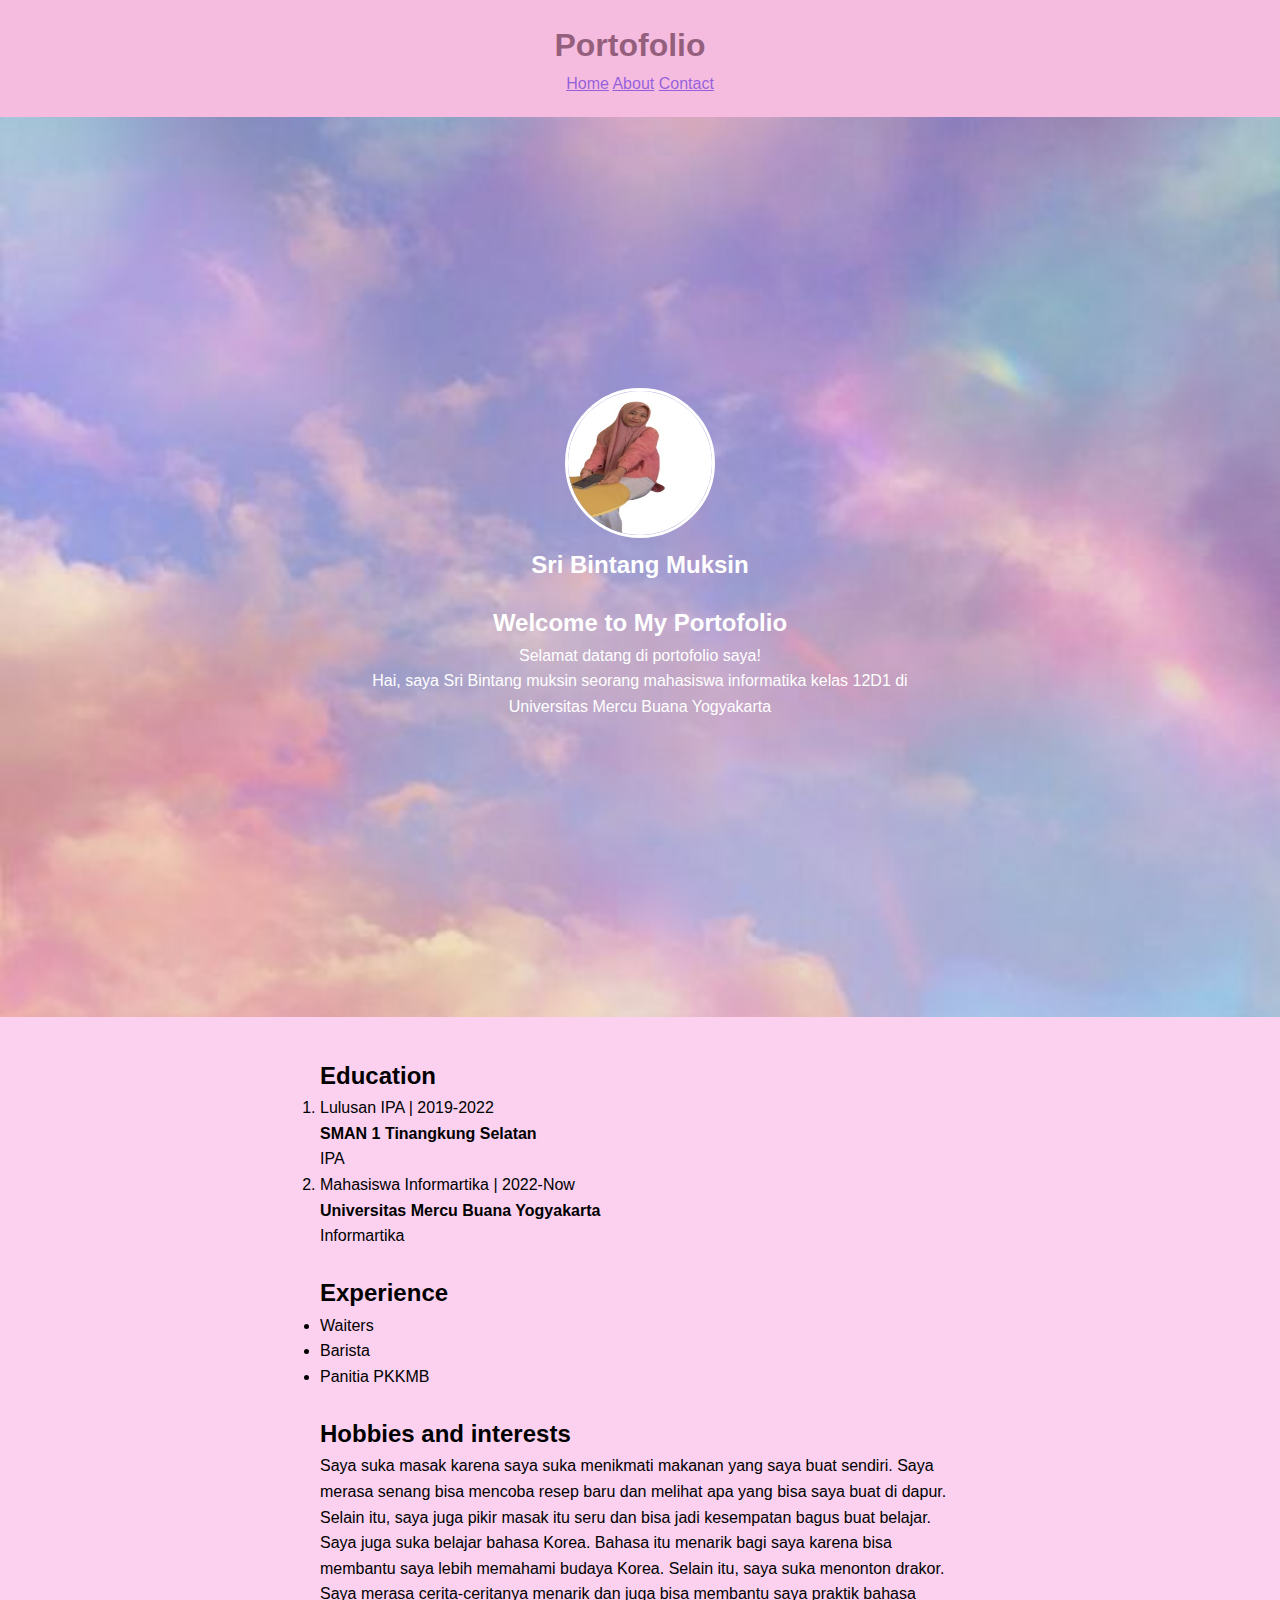
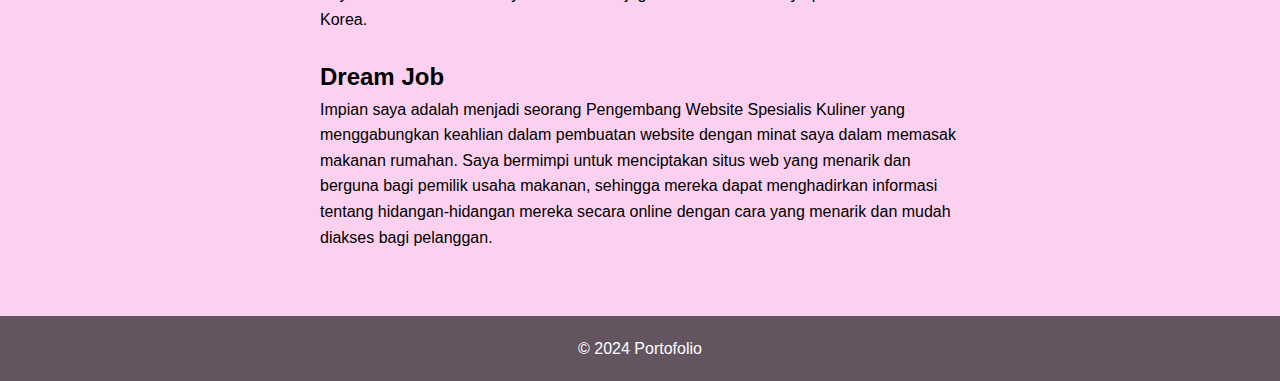
<file: index.html>
<!DOCTYPE html>
<html lang="en">
<head>
    <meta charset="UTF-8">
    <meta name="viewport" content="width=device-width, initial-scale=1.0">
    <title>Sri Bintang Muksin</title>
    <link href="https://cdn.jsdelivr.net/npm/bootstrap@5.1.3/dist/css/bootstrap.min.css" rel="stylesheet" integrity="sha384-1BmE4kWBq78iYhFldvKuhfTAU6auU8tT94WrHftjDbrCEXSU1oBoqyl2QvZ6jIW3" crossorigin="anonymous">
    <script src="https://cdn.jsdelivr.net/npm/@popperjs/core@2.11.6/dist/umd/popper.min.js" integrity="sha384-oBqDVmMz9ATKxIep9tiCxS/Z9fNfEXiDAYTujMAeBAsjFuCZSmKbSSUnQlmh/jp3" crossorigin="anonymous"></script>
    <script src="https://cdn.jsdelivr.net/npm/bootstrap@5.1.3/dist/js/bootstrap.bundle.min.js" integrity="sha384-ka7Sk0Gln4gmtz2MlQnikT1wXgYsOg+OMhuP+IlRH9sENBO0LRn5q+8nbTov4+1p" crossorigin="anonymous"></script>
    
    <link rel="stylesheet" href="./style.css"/> 
</head>
<body>
    <header style="text-align: center;">
        <div class="container">
          <nav class="navbar">
    <div class="logo">
        <h1>Portofolio</h1>
    </div>
    <a href="./index.html" id="home-link">Home</a>
    <a href="./about.html" id="about-link">About</a>
    <a href="./contact.html" id="contact-link">Contact</a>
</nav>

        </div>
    </header>
    
    
    <section id="home" class="bg-image">
        <div class="container">
            <div class="profile">
                <img src="./assets/img/profile.jpg" alt="Profile Picture">
                <h2>Sri Bintang Muksin</h2>
            </div>
            <div class="welcome-text">
                <h2>Welcome to My Portofolio</h2>
                <p>Selamat datang di portofolio saya!<br />
                    Hai, saya Sri Bintang muksin seorang mahasiswa informatika kelas 12D1 di Universitas Mercu Buana Yogyakarta
                </p><br />
            </div>
        </div>
    </section>
    <main>  
        <section id="education">
            <div class="container">
                <h2>Education</h2>
                <ol>
                    <li>
                        Lulusan IPA | 2019-2022<br />
                        <strong>SMAN 1 Tinangkung Selatan</strong><br />
                        IPA
                    </li>
                    <li>
                        Mahasiswa Informartika | 2022-Now<br />
                        <strong>Universitas Mercu Buana Yogyakarta</strong><br />
                        Informartika
                    </li>
                </ol><br />
            </div>
        </section>
        <section id="experience">
            <div class="container">
                <h2>Experience</h2>
                <ul>
                    <li>Waiters</li>
                    <li>Barista</li>
                    <li>Panitia PKKMB</li>
                </ul><br />
            </div>
        </section>
        <section id="hobbies">
            <div class="container">
                <h2>Hobbies and interests</h2>
                <p>Saya suka masak karena saya suka menikmati makanan yang saya buat sendiri. Saya merasa senang bisa mencoba resep baru dan melihat apa yang bisa saya buat di dapur. 
                    Selain itu, saya juga pikir masak itu seru dan bisa jadi kesempatan bagus buat belajar. Saya juga suka belajar bahasa Korea. Bahasa itu menarik bagi saya karena bisa membantu saya lebih memahami budaya Korea. 
                    Selain itu, saya suka menonton drakor. Saya merasa cerita-ceritanya menarik dan juga bisa membantu saya praktik bahasa Korea.</p><br />
            </div>
        </section>
        <section id="dream-job">
            <div class="container">
                <h2>Dream Job</h2>
                <p>Impian saya adalah menjadi seorang Pengembang Website Spesialis Kuliner yang menggabungkan keahlian dalam pembuatan website dengan minat saya dalam memasak makanan rumahan. 
                    Saya bermimpi untuk menciptakan situs web yang menarik dan berguna bagi pemilik usaha makanan, sehingga mereka dapat menghadirkan informasi tentang hidangan-hidangan mereka secara online dengan cara yang menarik dan mudah diakses bagi pelanggan.</p><br />
            </div>
        </section>
    </main>
    <footer>
        <div class="container">
            <p>&copy; 2024 Portofolio</p>
        </div>
    </footer>
</body>
</html>
</file>
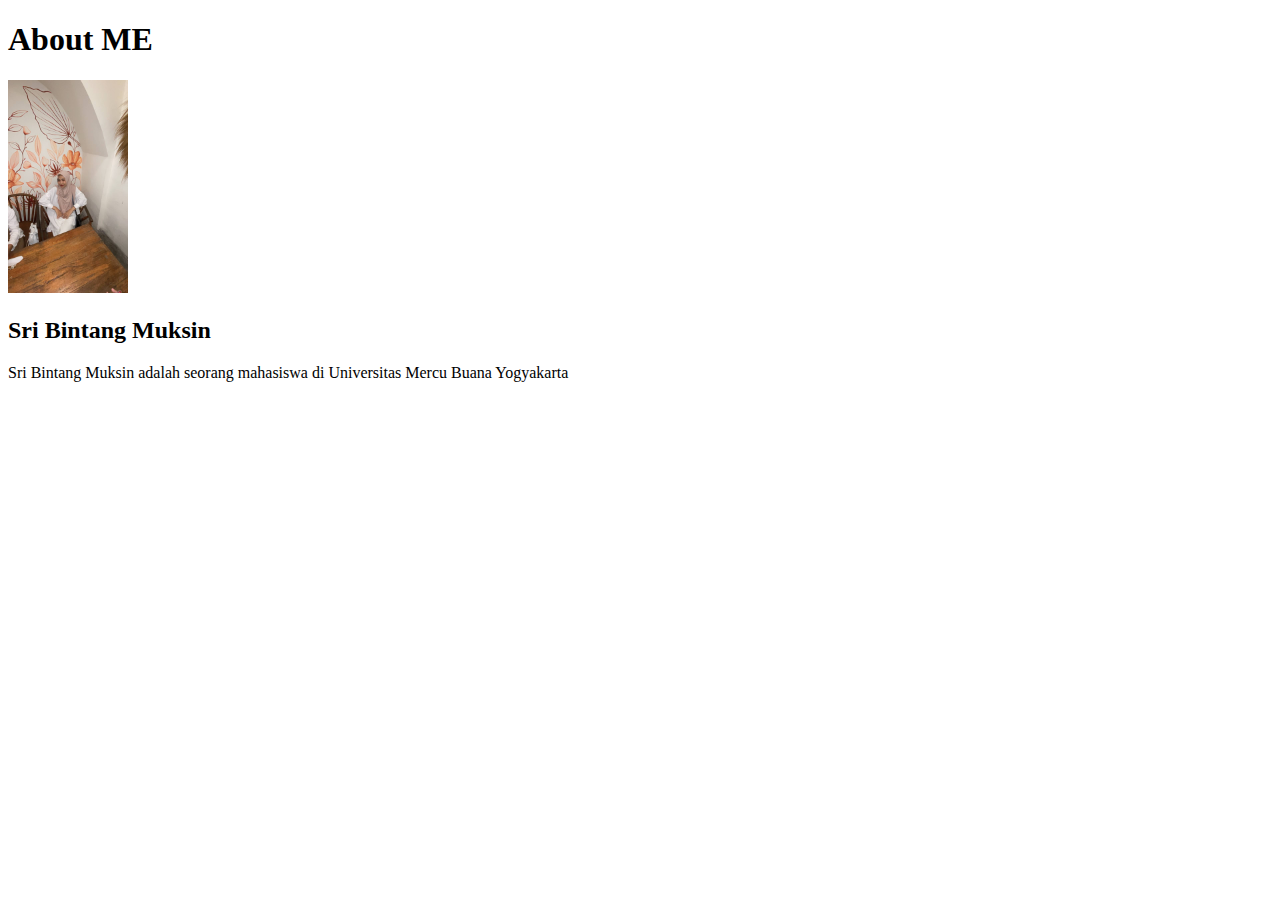
<file: about.html>
<!DOCTYPE html>
<html lang="en">
<head>
    <meta charset="UTF-8">
    <meta name="viewport" content="width=device-width, initial-scale=1.0">
    <title>Document</title>
</head>
<body>
    <h1>About ME</h1>
    <img
    width="120"
    src="./assets/img/bintang.jpg"
    />
    <h2>Sri Bintang Muksin</h2>
    <p>
        Sri Bintang Muksin adalah seorang mahasiswa di Universitas Mercu Buana Yogyakarta
    </p>
    
</body>
</html>
</file>
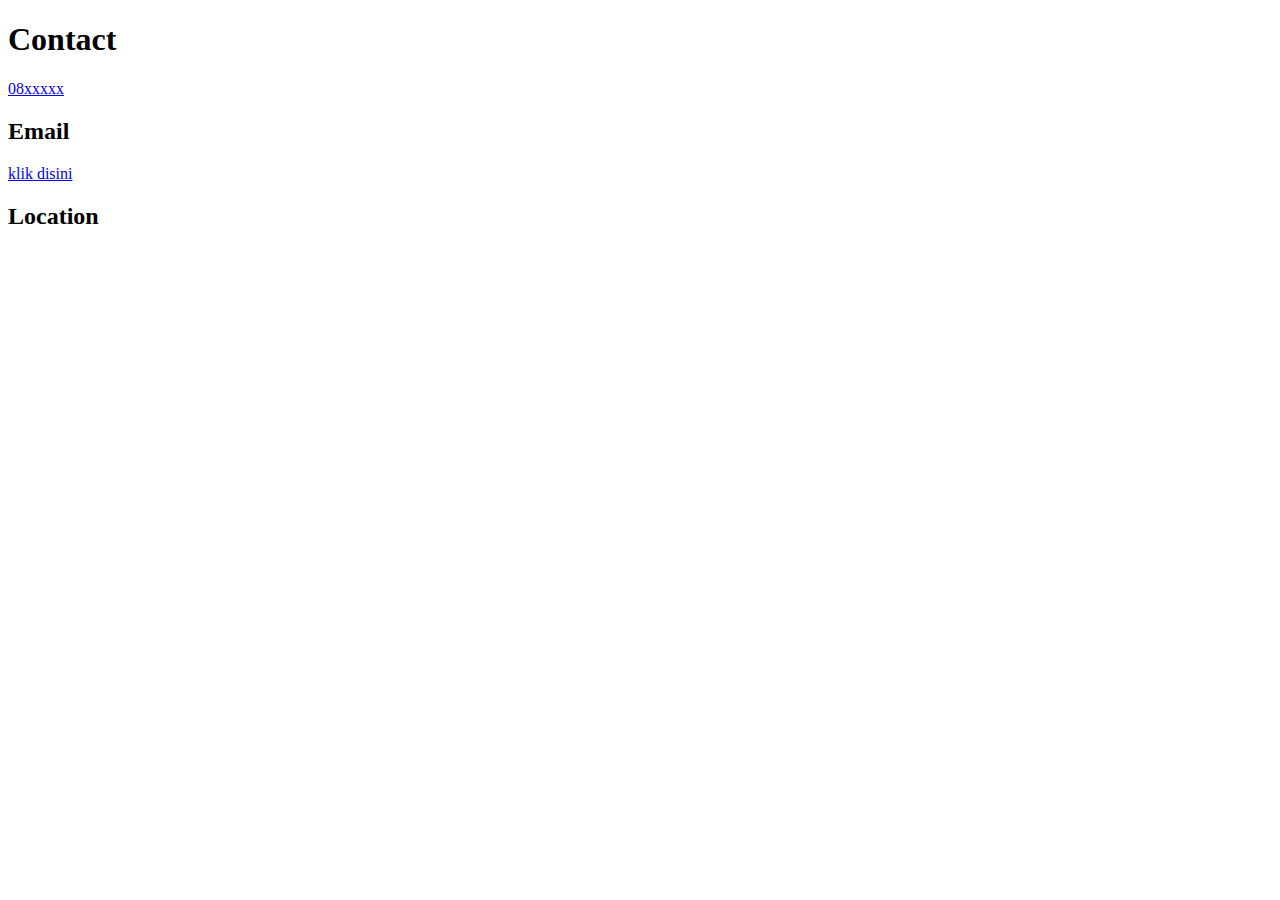
<file: contact.html>
<!DOCTYPE html>
<html lang="en">
<head>
    <meta charset="UTF-8">
    <meta name="viewport" content="width=device-width, initial-scale=1.0">
    <title>Document</title>
</head>
<body>
    <h1>Contact</h1>
    <a href="https://wa.me/+6282332333962">08xxxxx</a>
    <h2>Email</h2>
    <a href="mailto:bintangsri787@gmail.com">klik disini</a>
    <h2>Location</h2>
    <iframe src="https://www.google.com/maps/embed?pb=!1m18!1m12!1m3!1d3953.264781592689!2d110.39216357368244!3d-7.761718992257402!2m3!1f0!2f0!3f0!3m2!1i1024!2i768!4f13.1!3m3!1m2!1s0x2e7a59a4f2645b2d%3A0x16bdd785baf096a2!2sPuspita%20Cell!5e0!3m2!1sid!2sid!4v1711595598327!5m2!1sid!2sid" 
    width="400" 
    height="300" 
    style="border:0;" 
    allowfullscreen="" 
    loading="lazy" 
    referrerpolicy="no-referrer-when-downgrade"
    ></iframe>

    
    </p>
</body>
</html>
</file>
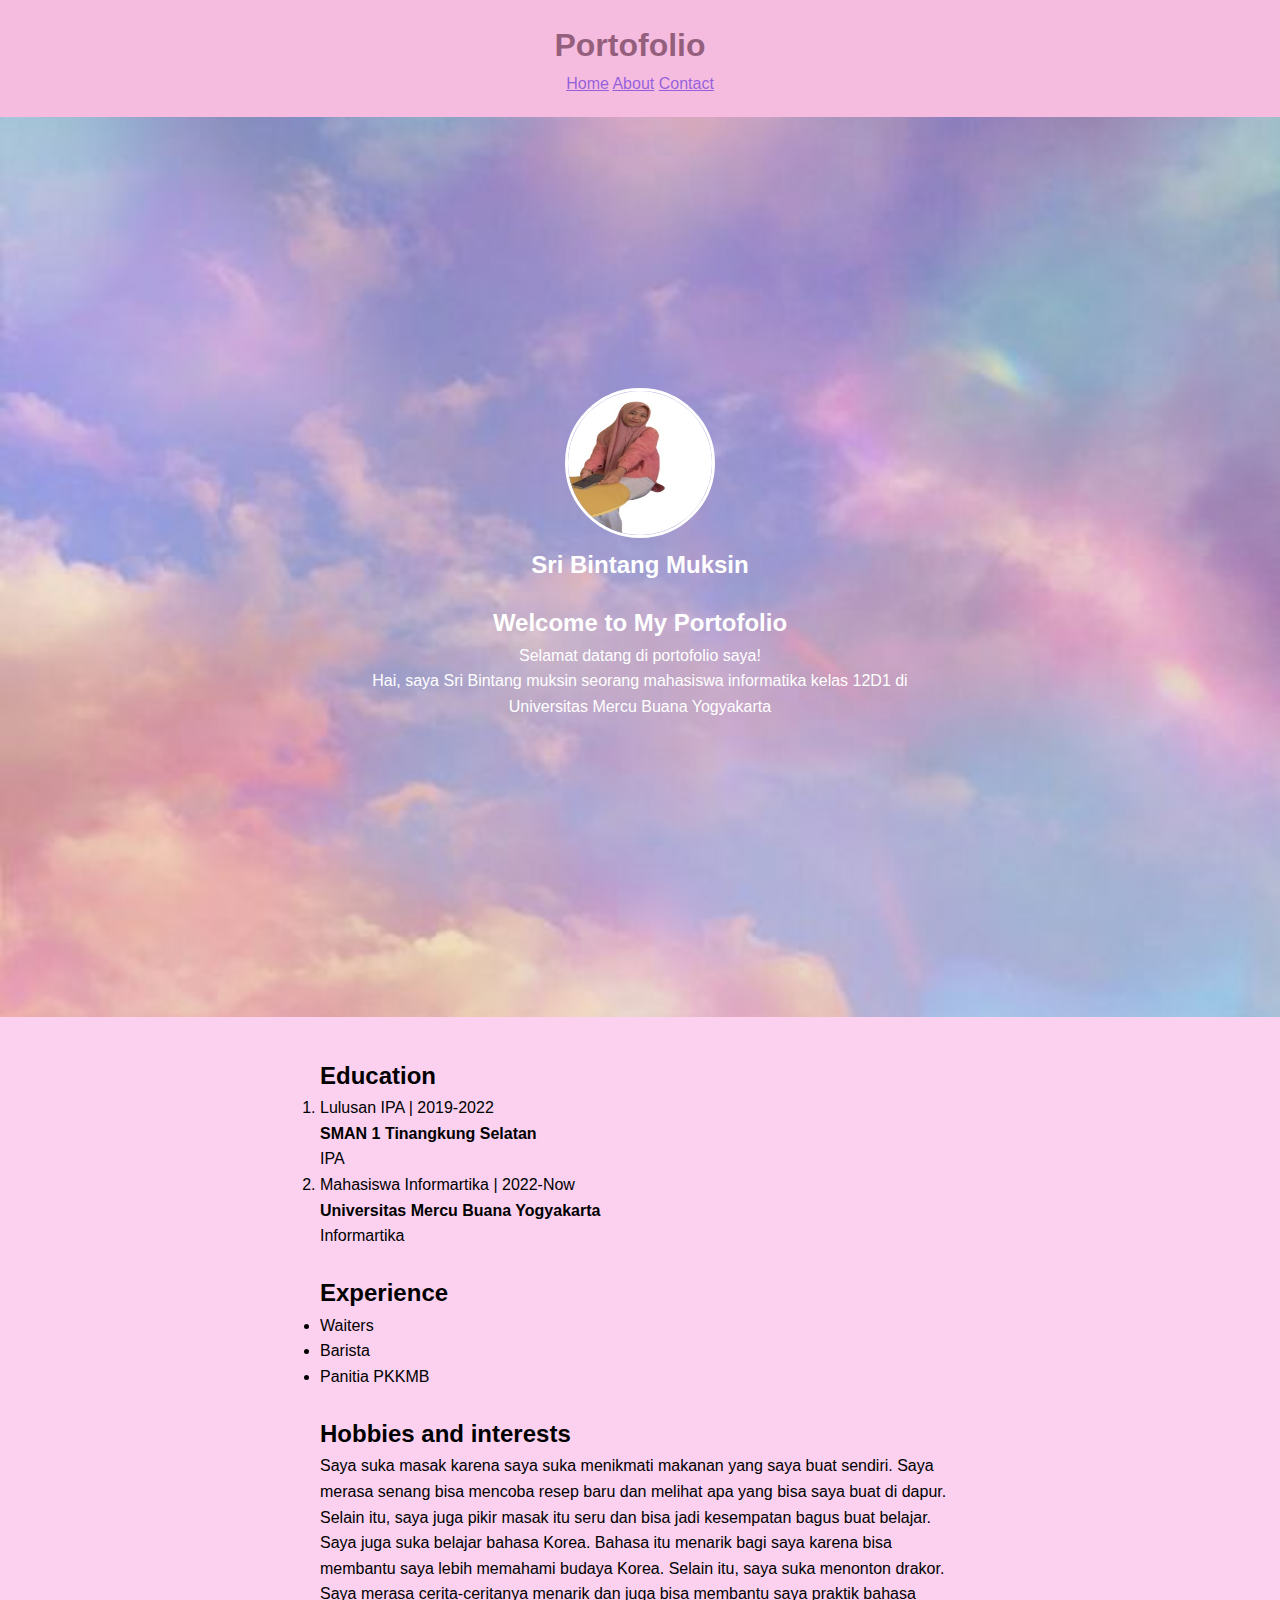
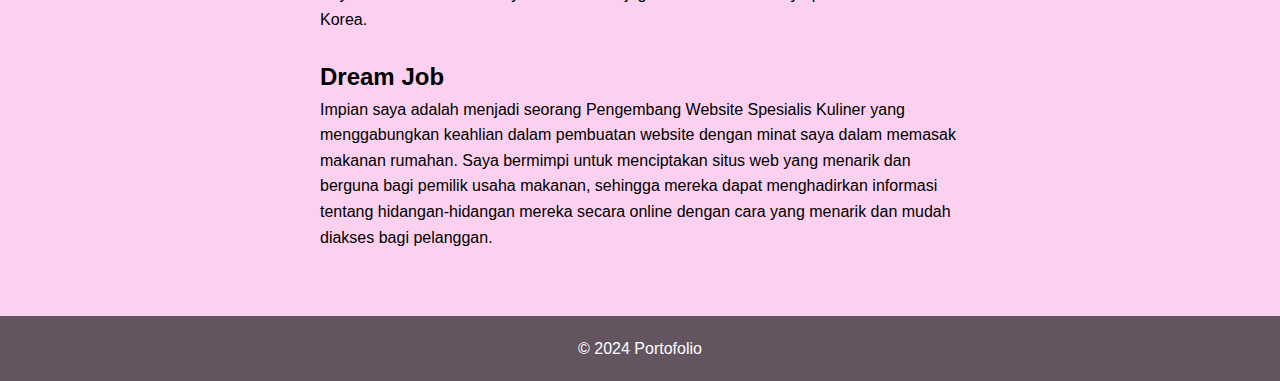
<file: p1.html>
<!DOCTYPE html>
<html lang="en">
<head>
    <meta charset="UTF-8">
    <meta name="viewport" content="width=device-width, initial-scale=1.0">
    <title>Sri Bintang Muksin</title>
    <link href="https://cdn.jsdelivr.net/npm/bootstrap@5.1.3/dist/css/bootstrap.min.css" rel="stylesheet" integrity="sha384-KyZXEAg3QhqLMpG8r+Knujsl7/1L_dstPt3HV5HzF6Gvk/e3s4Wz6iJgD/+ub2oU" crossorigin="anonymous">
    <script src="https://cdn.jsdelivr.net/npm/@popperjs/core@2.11.6/dist/umd/popper.min.js" integrity="sha384-oBqDVmMz4fnFO9gybBud7TlRbs/ic4AwGcFZOxg5DpPt8EgeUIgIwzjWfXQKWA3" crossorigin="anonymous"></script>
    <script src="https://cdn.jsdelivr.net/npm/bootstrap@5.1.3/dist/js/bootstrap.bundle.min.js" integrity="sha384-cn7l7gDp0eyniUwwAZgrzD06kc/tftFf19TOAs2zVinnD/C7E91j9yyk5//jjpt/" crossorigin="anonymous"></script>
    <link rel="stylesheet" href="./style.css"/> 
</head>
<body>
    <header style="text-align: center;">
        <div class="container">
            <nav class="navbar">
                <div class="logo">
                    <h1>Portofolio</h1>
                </div>
                <a href="./p1.html">Home</a>
                <a href="./about.html">About</a>
                <a href="./contact.html">Contact</a>
            </nav>
        </div>
    </header>
    
    
    <section id="home" class="bg-image">
        <div class="container">
            <div class="profile">
                <img src="./assets/img/profile.jpg" alt="Profile Picture">
                <h2>Sri Bintang Muksin</h2>
            </div>
            <div class="welcome-text">
                <h2>Welcome to My Portofolio</h2>
                <p>Selamat datang di portofolio saya!<br />
                    Hai, saya Sri Bintang muksin seorang mahasiswa informatika kelas 12D1 di Universitas Mercu Buana Yogyakarta
                </p><br />
            </div>
        </div>
    </section>
    <main>  
        <section id="education">
            <div class="container">
                <h2>Education</h2>
                <ol>
                    <li>
                        Lulusan IPA | 2019-2022<br />
                        <strong>SMAN 1 Tinangkung Selatan</strong><br />
                        IPA
                    </li>
                    <li>
                        Mahasiswa Informartika | 2022-Now<br />
                        <strong>Universitas Mercu Buana Yogyakarta</strong><br />
                        Informartika
                    </li>
                </ol><br />
            </div>
        </section>
        <section id="experience">
            <div class="container">
                <h2>Experience</h2>
                <ul>
                    <li>Waiters</li>
                    <li>Barista</li>
                    <li>Panitia PKKMB</li>
                </ul><br />
            </div>
        </section>
        <section id="hobbies">
            <div class="container">
                <h2>Hobbies and interests</h2>
                <p>Saya suka masak karena saya suka menikmati makanan yang saya buat sendiri. Saya merasa senang bisa mencoba resep baru dan melihat apa yang bisa saya buat di dapur. 
                    Selain itu, saya juga pikir masak itu seru dan bisa jadi kesempatan bagus buat belajar. Saya juga suka belajar bahasa Korea. Bahasa itu menarik bagi saya karena bisa membantu saya lebih memahami budaya Korea. 
                    Selain itu, saya suka menonton drakor. Saya merasa cerita-ceritanya menarik dan juga bisa membantu saya praktik bahasa Korea.</p><br />
            </div>
        </section>
        <section id="dream-job">
            <div class="container">
                <h2>Dream Job</h2>
                <p>Impian saya adalah menjadi seorang Pengembang Website Spesialis Kuliner yang menggabungkan keahlian dalam pembuatan website dengan minat saya dalam memasak makanan rumahan. 
                    Saya bermimpi untuk menciptakan situs web yang menarik dan berguna bagi pemilik usaha makanan, sehingga mereka dapat menghadirkan informasi tentang hidangan-hidangan mereka secara online dengan cara yang menarik dan mudah diakses bagi pelanggan.</p><br />
            </div>
        </section>
    </main>
    <footer>
        <div class="container">
            <p>&copy; 2024 Portofolio</p>
        </div>
    </footer>
</body>
</html>
</file>
<file: style.css>
/* Reset CSS */
* {
    margin: 0;
    padding: 0;
    box-sizing: border-box;
}

/* Global Styles */
body {
    font-family: Arial, sans-serif;
    line-height: 1.6;
    margin: 0; /* Menghilangkan margin default */
    position: relative; /* Membuat posisi relatif untuk menempatkan pseudo-element */
}

/* Pseudo-element untuk bagian atas */
body::before {
    content: '';
    position: absolute;
    top: 0;
    left: 0;
    width: 100%;
    height: 20%;
    background-color: rgba(245, 159, 209, 0.6); /* Warna latar belakang */
}

/* Pseudo-element untuk bagian bawah */
body::after {
    content: '';
    position: absolute;
    bottom: 0;
    left: 0;
    width: 100%;
    height: 100%;
    background-color: rgba(249, 179, 229, 0.6); /* Warna latar belakang */
    z-index: -1; /* Mengirim pseudo-element ke lapisan belakang */
}

.container {
    width: 50%;
    margin: 0 auto;
}

header {
    background-color: rgba(247, 247, 247, 0.6);
    color: #000000;
    padding: 20px 0;
}

header .logo h1 {
    font-size: 2em;
    display: inline-block;
    margin-right: 20px;
}

nav ul {
    list-style-type: none;
}

nav ul li {
    display: inline;
    margin-right: 20px;
}

nav ul li a {
    color: #000000;
    text-decoration: none;
    cursor: pointer; /* Menjadikan cursor tangan saat mengarahkan ke link */
}

/* CSS untuk menyorot link yang sedang aktif */
nav a:hover,
nav a:focus,
nav a:active {
    color: #fff;
    background-color: #000;
}

/* Perubahan warna untuk link yang aktif */
nav a[href="./p1.html"]:target,
nav a[href="./about.html"]:target,
nav a[href="./contact.html"]:target {
    color: #fff;
    background-color: #000;
}

section#home {
    height: 100vh; /* Tinggi 100% dari viewport */
    display: flex;
    justify-content: center;
    align-items: center;
    text-align: center;
    color: #fff;
    background-image: url('./assets/img/background1.jpg'); /* Latar belakang */
    background-size: cover; /* Membuat latar belakang mencakup seluruh bagian */
    background-position: center; /* Posisi latar belakang di tengah */
    position: relative; /* Mengembalikan posisi ke relatif */
}

.profile {
    margin-bottom: 20px;
}

.profile img {
        width: 150px;
        height: 150px;
        border-radius: 50%;
        border: 3px solid #fff;
    }

.welcome-text {
    max-width: 600px;
    margin: 0 auto;
}

main {
    padding: 40px 0;
}

footer {
    background-color: rgba(0, 0, 0, 0.6);
    color: #fff;
    padding: 20px 0;
    text-align: center;
}
/* Reset CSS */
* {
    margin: 0;
    padding: 0;
    box-sizing: border-box;
}

/* Global Styles */
body {
    font-family: Arial, sans-serif;
    line-height: 1.6;
    margin: 0; /* Menghilangkan margin default */
    position: relative; /* Membuat posisi relatif untuk menempatkan pseudo-element */
}

/* Pseudo-element untuk bagian atas */
body::before {
    content: '';
    position: absolute;
    top: 0;
    left: 0;
    width: 100%;
    height: 20%;
    background-color: rgba(245, 159, 209, 0.6); /* Warna latar belakang */
}

/* Pseudo-element untuk bagian bawah */
body::after {
    content: '';
    position: absolute;
    bottom: 0;
    left: 0;
    width: 100%;
    height: 100%;
    background-color: rgba(249, 179, 229, 0.6); /* Warna latar belakang */
    z-index: -1; /* Mengirim pseudo-element ke lapisan belakang */
}

.container {
    width: 50%;
    margin: 0 auto;
}

header {
    background-color: rgba(247, 247, 247, 0.6);
    color: #000000;
    padding: 20px 0;
}

header .logo h1 {
    font-size: 2em;
    display: inline-block;
    margin-right: 20px;
}

nav ul {
    list-style-type: none;
}

nav ul li {
    display: inline;
    margin-right: 20px;
}

nav ul li a {
    color: #000000;
    text-decoration: none;
    cursor: pointer; /* Menjadikan cursor tangan saat mengarahkan ke link */
}


section#home {
    height: 100vh; /* Tinggi 100% dari viewport */
    display: flex;
    justify-content: center;
    align-items: center;
    text-align: center;
    color: #fff;
    background-image: url('./assets/img/background1.jpg'); /* Latar belakang */
    background-size: cover; /* Membuat latar belakang mencakup seluruh bagian */
    background-position: center; /* Posisi latar belakang di tengah */
    position: relative; /* Mengembalikan posisi ke relatif */
}

.profile {
    margin-bottom: 20px;
}

.profile img {
        width: 150px;
        height: 150px;
        border-radius: 50%;
        border: 3px solid #fff;
    }

.welcome-text {
    max-width: 600px;
    margin: 0 auto;
}

main {
    padding: 40px 0;
}

footer {
    background-color: rgba(0, 0, 0, 0.6);
    color: #fff;
    padding: 20px 0;
    text-align: center;
}
</file>
